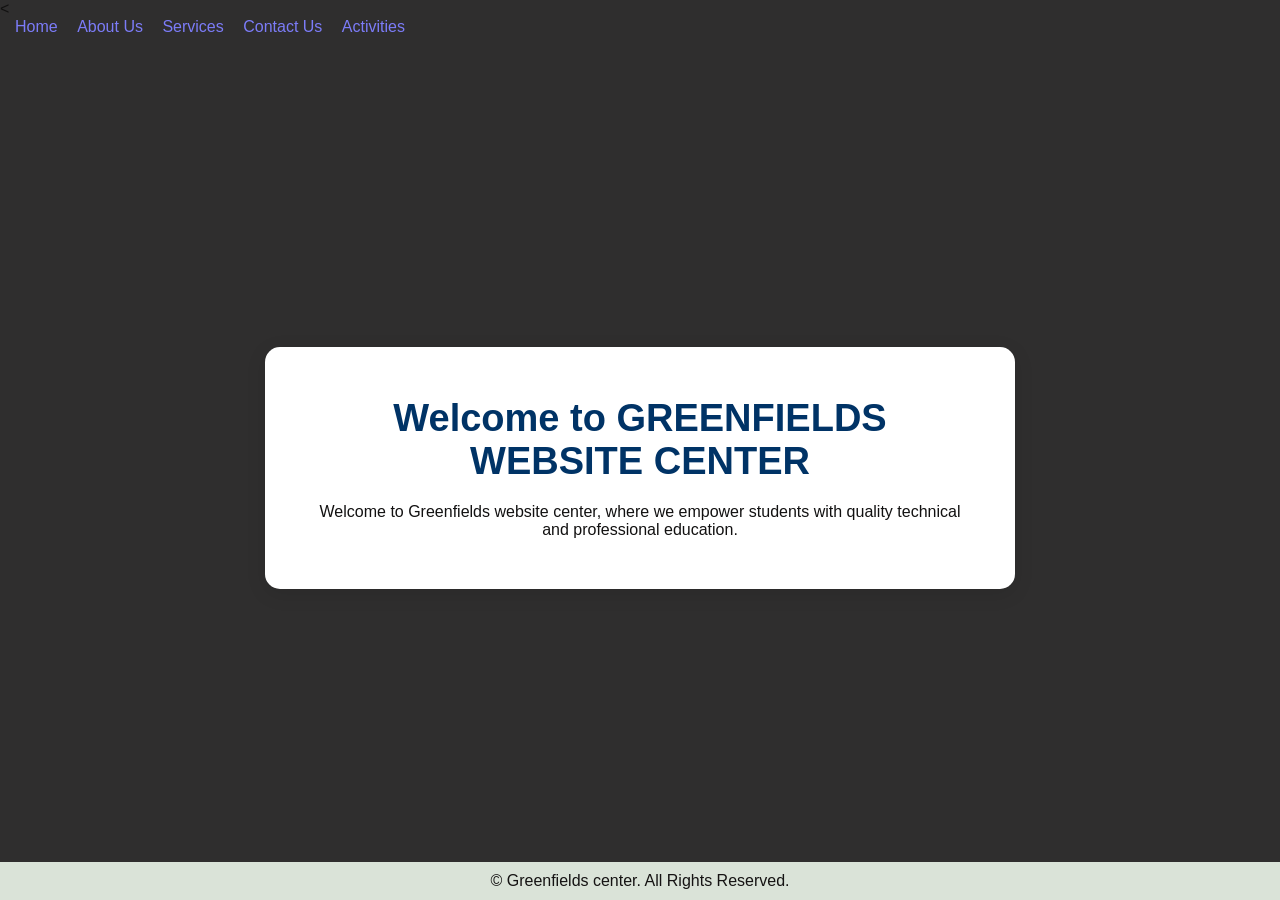
<file: index.html>
<<!DOCTYPE html>
<html lang="en">
<head>
    <title>GREENFIELSD WEBSITE CENTER</title>
    <link rel="stylesheet" href="style.css">
</head>
<style>
    body {
        font-family: Arial, sans-serif;
        margin: 0;
        padding: 0;
        background-color: #2f2e2e;
    }

    header {
        background-color: #d2eadb;
        color: #fff;
        padding: 10px 20px;
        display: flex;
        justify-content: space-between;
        align-items: center;
    }

    .logo img {
        height: 50px;
    }

    nav a {
        color: #7c7cf8;
        text-decoration: none;
        margin-left: 15px;
    }

    main {
        padding: 20px;
    }

    .welcome {
        text-align: center;
    }

    .buttons a {
        display: inline-block;
        margin: 10px;
        padding: 10px 20px;
        background-color: #0c9e38;
        color: #fff;
        text-decoration: none;
        border-radius: 5px;
    }

    footer {
        background-color: #dae3d8;
        color: #151313;
        text-align: center;
        padding: 10px 0;
        position: fixed;
        width: 100%;
        bottom: 0;
    }
    </style>

<body>
    <Nav>
        <a href="index.html">Home</a>
        <a href="about.html">About Us</a>
        <a href="services.html">Services</a>
        <a href="contact.html">Contact Us</a>
        <a href="activities.html">Activities</a>
    </Nav>
    
    <main>
        <section class="welcome">
            <h1>Welcome to GREENFIELDS WEBSITE CENTER</h1>

            <p>
                Welcome to Greenfields website center, where we empower students
                with quality technical and professional education.
            </p>
           
        </section>
    </main>

    <footer>
        <p>&copy; Greenfields center. All Rights Reserved.</p>
    </footer>

</body>
</html>
</file>
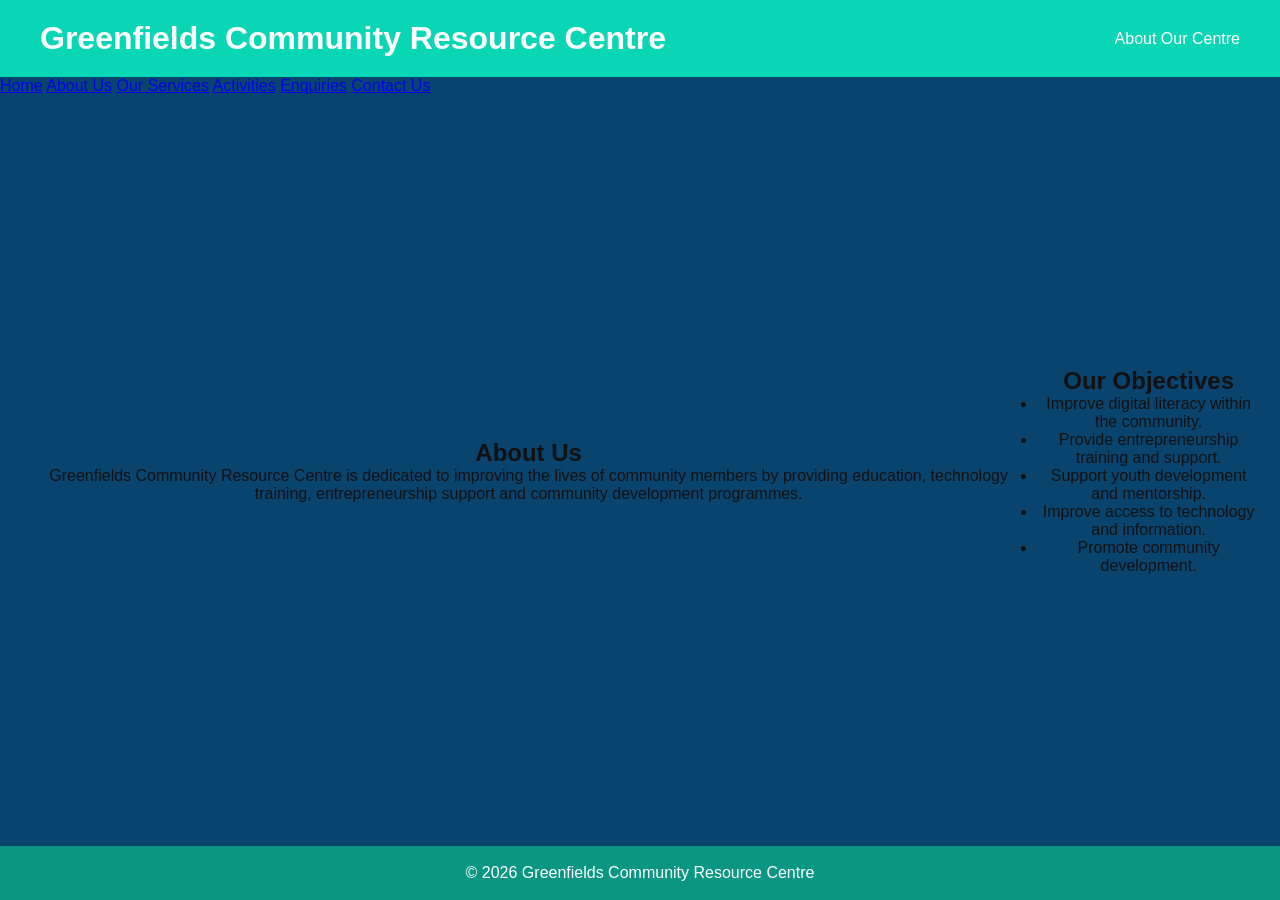
<file: about.html>
<!DOCTYPE html>
<html lang="en">

<head>

    <meta charset="UTF-8">
    <meta name="viewport"
          content="width=device-width, initial-scale=1.0">

    <title>About Us - Greenfields</title>

    <link rel="stylesheet" href="style.css">

</head>

<body>

<header>

    <h1>Greenfields Community Resource Centre</h1>

    <p>About Our Centre</p>

</header>


<nav>

    <a href="index.html">Home</a>
    <a href="about.html">About Us</a>
    <a href="services.html">Our Services</a>
    <a href="activities.html">Activities</a>
    <a href="enquiries.php">Enquiries</a>
    <a href="contact.html">Contact Us</a>

</nav>


<main>

<section>

<h2>About Us</h2>

<p>
Greenfields Community Resource Centre is dedicated to improving
the lives of community members by providing education,
technology training, entrepreneurship support and community
development programmes.
</p>

</section>


<section>

<h2>Our Objectives</h2>

<ul>

<li>Improve digital literacy within the community.</li>

<li>Provide entrepreneurship training and support.</li>

<li>Support youth development and mentorship.</li>

<li>Improve access to technology and information.</li>

<li>Promote community development.</li>

</ul>

</section>

</main>


<footer>

<p>
&copy; 2026 Greenfields Community Resource Centre
</p>

</footer>

</body>
</html>
</file>
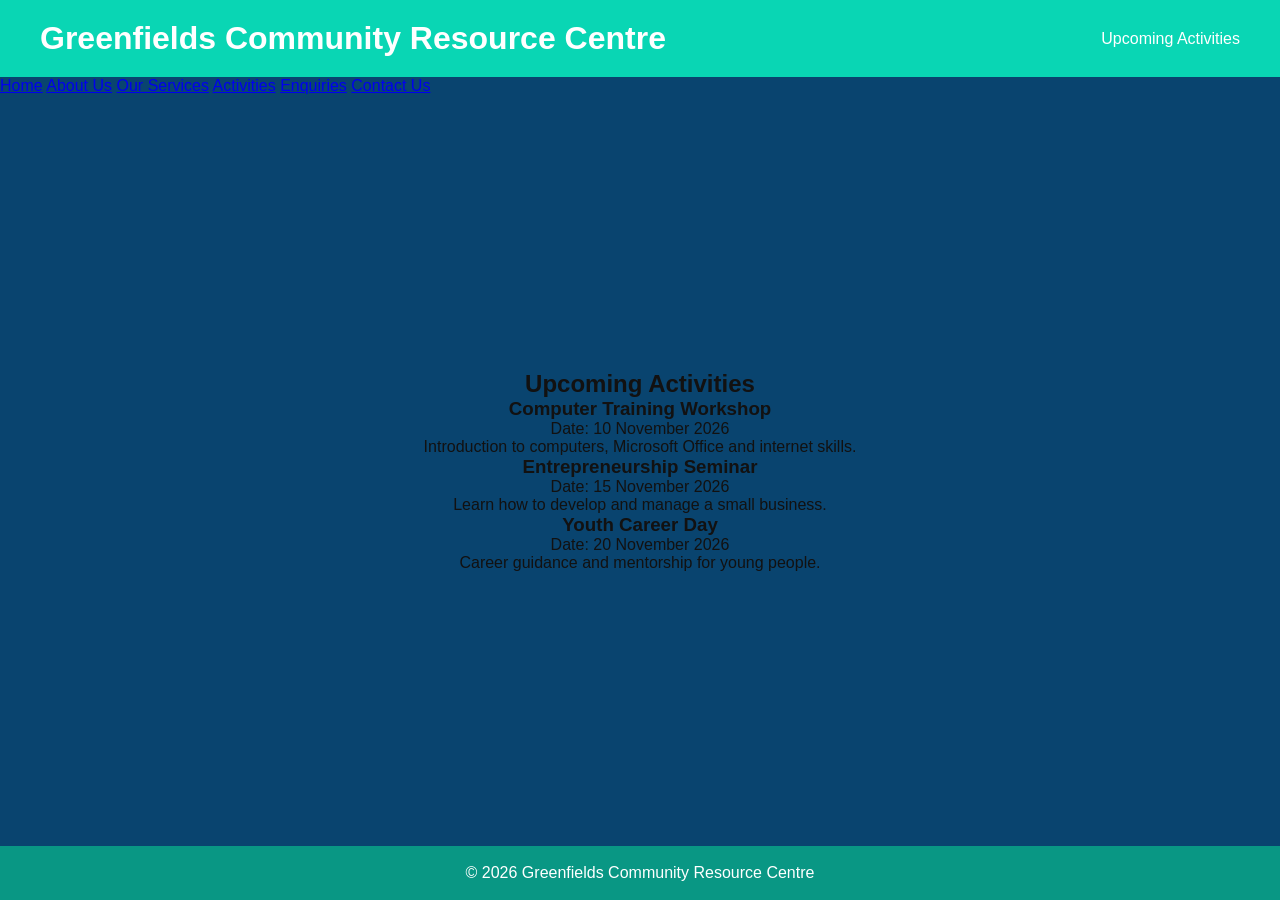
<file: activities.html>
<!DOCTYPE html>
<html lang="en">

<head>

<meta charset="UTF-8">

<meta name="viewport"
content="width=device-width, initial-scale=1.0">

<title>Activities</title>

<link rel="stylesheet" href="style.css">

</head>

<body>

<header>

<h1>Greenfields Community Resource Centre</h1>

<p>Upcoming Activities</p>

</header>


<nav>

<a href="index.html">Home</a>
<a href="about.html">About Us</a>
<a href="services.html">Our Services</a>
<a href="activities.html">Activities</a>
<a href="enquiries.php">Enquiries</a>
<a href="contact.html">Contact Us</a>

</nav>


<main>

<section>

<h2>Upcoming Activities</h2>

<div class="card-container">

<div class="card">

<h3>Computer Training Workshop</h3>

<p>Date: 10 November 2026</p>

<p>
Introduction to computers, Microsoft Office and internet skills.
</p>

</div>


<div class="card">

<h3>Entrepreneurship Seminar</h3>

<p>Date: 15 November 2026</p>

<p>
Learn how to develop and manage a small business.
</p>

</div>


<div class="card">

<h3>Youth Career Day</h3>

<p>Date: 20 November 2026</p>

<p>
Career guidance and mentorship for young people.
</p>

</div>

</div>

</section>

</main>


<footer>

<p>
&copy; 2026 Greenfields Community Resource Centre
</p>

</footer>

</body>

</html>
</file>
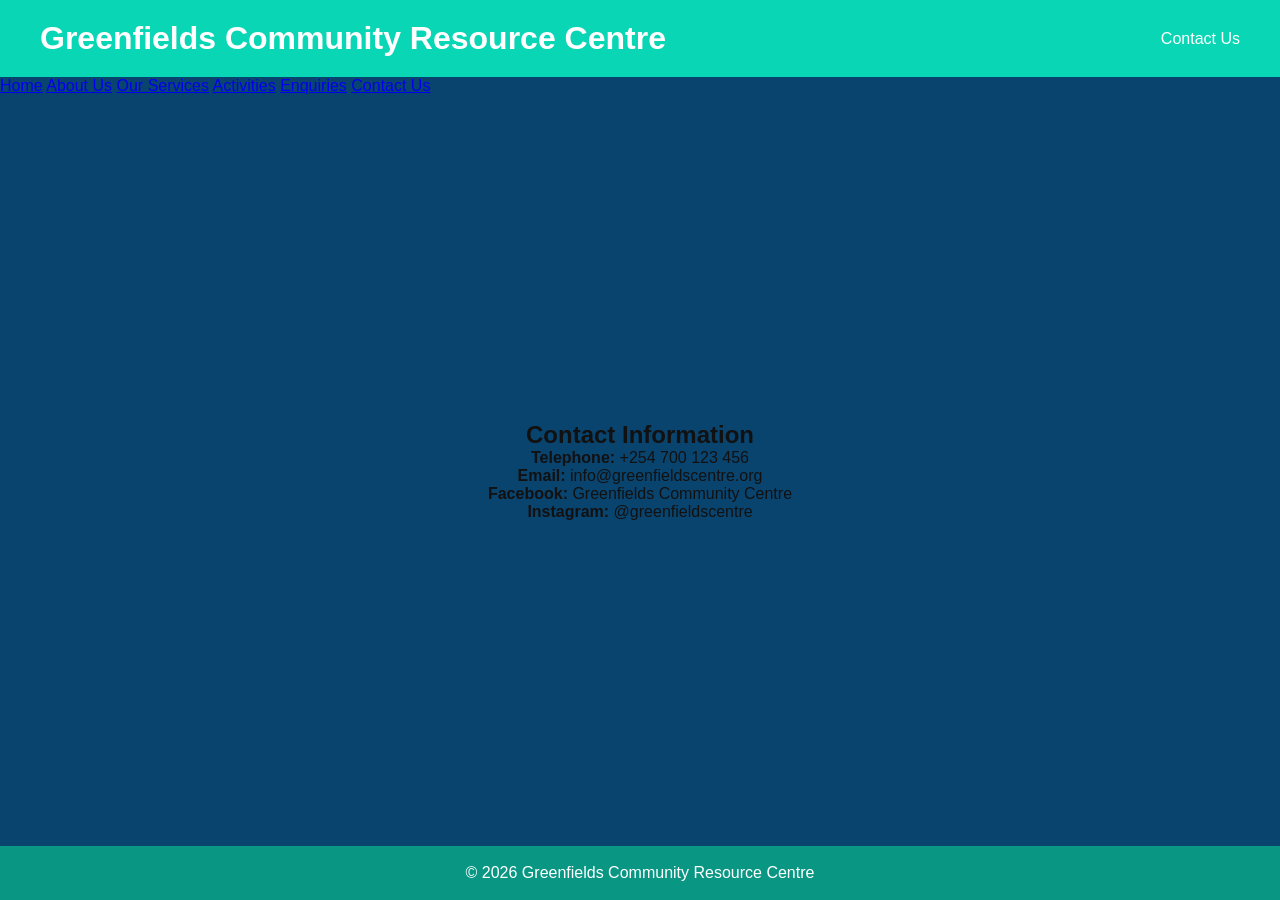
<file: contact.html>
<!DOCTYPE html>
<html lang="en">

<head>

<meta charset="UTF-8">

<meta name="viewport"
content="width=device-width, initial-scale=1.0">

<title>Contact Us</title>

<link rel="stylesheet" href="style.css">

</head>


<body>


<header>

<h1>Greenfields Community Resource Centre</h1>

<p>Contact Us</p>

</header>


<nav>

<a href="index.html">Home</a>
<a href="about.html">About Us</a>
<a href="services.html">Our Services</a>
<a href="activities.html">Activities</a>
<a href="enquiries.php">Enquiries</a>
<a href="contact.html">Contact Us</a>

</nav>


<main>

<section>

<h2>Contact Information</h2>

<p>
<strong>Telephone:</strong>
+254 700 123 456
</p>

<p>
<strong>Email:</strong>
info@greenfieldscentre.org
</p>

<p>
<strong>Facebook:</strong>
Greenfields Community Centre
</p>

<p>
<strong>Instagram:</strong>
@greenfieldscentre
</p>

</section>

</main>


<footer>

<p>
&copy; 2026 Greenfields Community Resource Centre
</p>

</footer>


</body>

</html>
</file>
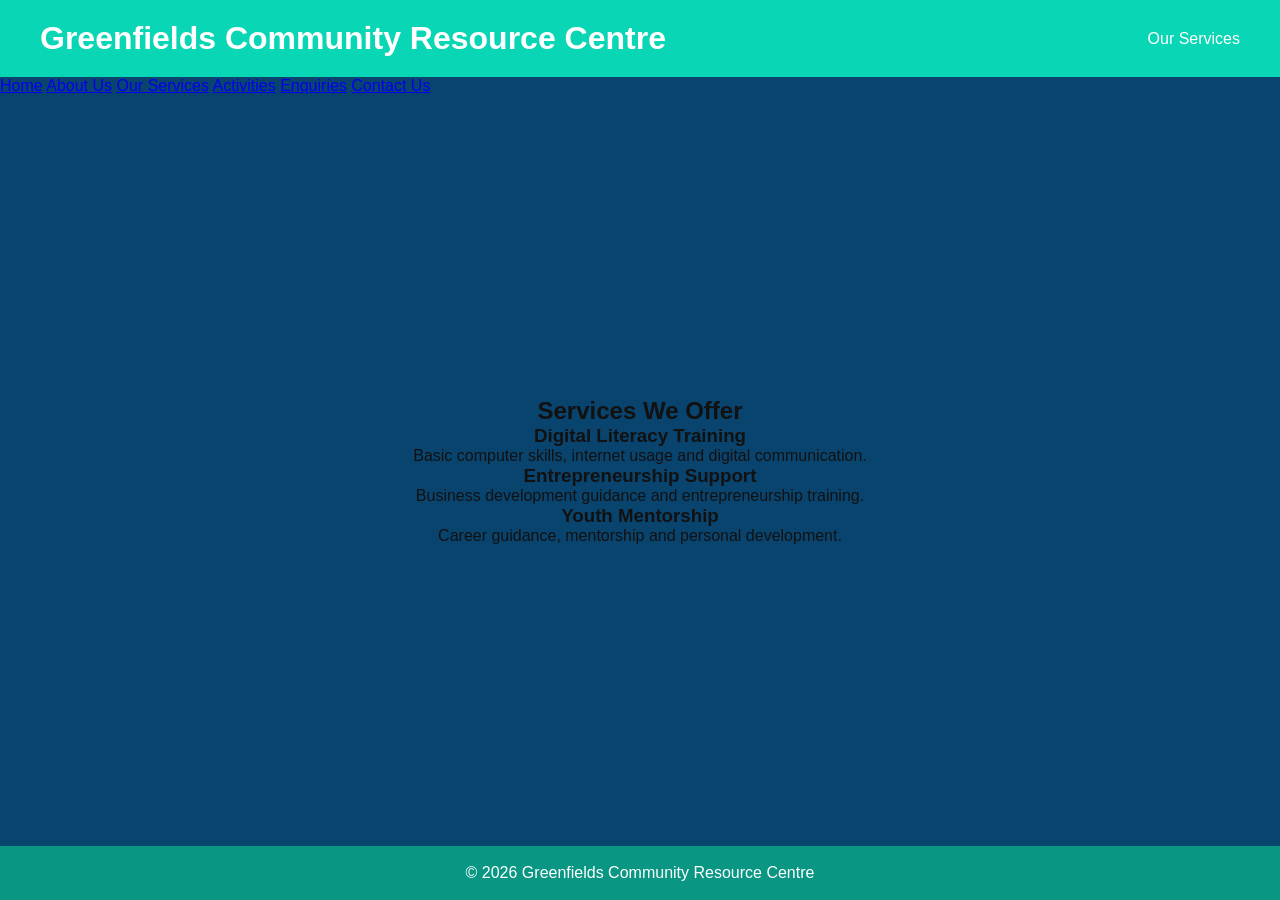
<file: services.html>
<!DOCTYPE html>
<html lang="en">

<head>

<meta charset="UTF-8">

<meta name="viewport"
content="width=device-width, initial-scale=1.0">

<title>Our Services</title>

<link rel="stylesheet" href="style.css">

</head>

<body>

<header>

<h1>Greenfields Community Resource Centre</h1>

<p>Our Services</p>

</header>


<nav>

<a href="index.html">Home</a>
<a href="about.html">About Us</a>
<a href="services.html">Our Services</a>
<a href="activities.html">Activities</a>
<a href="enquiries.php">Enquiries</a>
<a href="contact.html">Contact Us</a>

</nav>


<main>

<section>

<h2>Services We Offer</h2>

<div class="card-container">

<div class="card">

<h3>Digital Literacy Training</h3>

<p>
Basic computer skills, internet usage and digital communication.
</p>

</div>


<div class="card">

<h3>Entrepreneurship Support</h3>

<p>
Business development guidance and entrepreneurship training.
</p>

</div>


<div class="card">

<h3>Youth Mentorship</h3>

<p>
Career guidance, mentorship and personal development.
</p>

</div>

</div>

</section>

</main>


<footer>

<p>
&copy; 2026 Greenfields Community Resource Centre
</p>

</footer>

</body>
</html>
</file>
<file: style.css>
* {
            margin: 0;
            padding: 0;
            box-sizing: border-box;
        }

        body {
            font-family: Arial, sans-serif;
            background: #09446f;
            color: #121111;
            min-height: 100vh;
            display: flex;
            flex-direction: column;
        }

        header {
            background: #09d6b4;
            color: white;
            padding: 20px 40px;
            display: flex;
            align-items: center;
            justify-content: space-between;
        }
        
        nav a:hover {
            color: #ffcc00;
        }

        main {
            flex: 1;
            display: flex;
            justify-content: center;
            align-items: center;
            text-align: center;
            padding: 50px 20px;
        }

        .welcome {
            background: white;
            max-width: 750px;
            padding: 50px;
            border-radius: 15px;
            box-shadow: 0 5px 20px rgba(0, 0, 0, 0.1);
        }

        .welcome h1 {
            color: #003366;
            font-size: 38px;
            margin-bottom: 20px;
        }

        footer {
            background: #099784;
            color: white;
            text-align: center;
            padding: 18px;
        }
</file>
